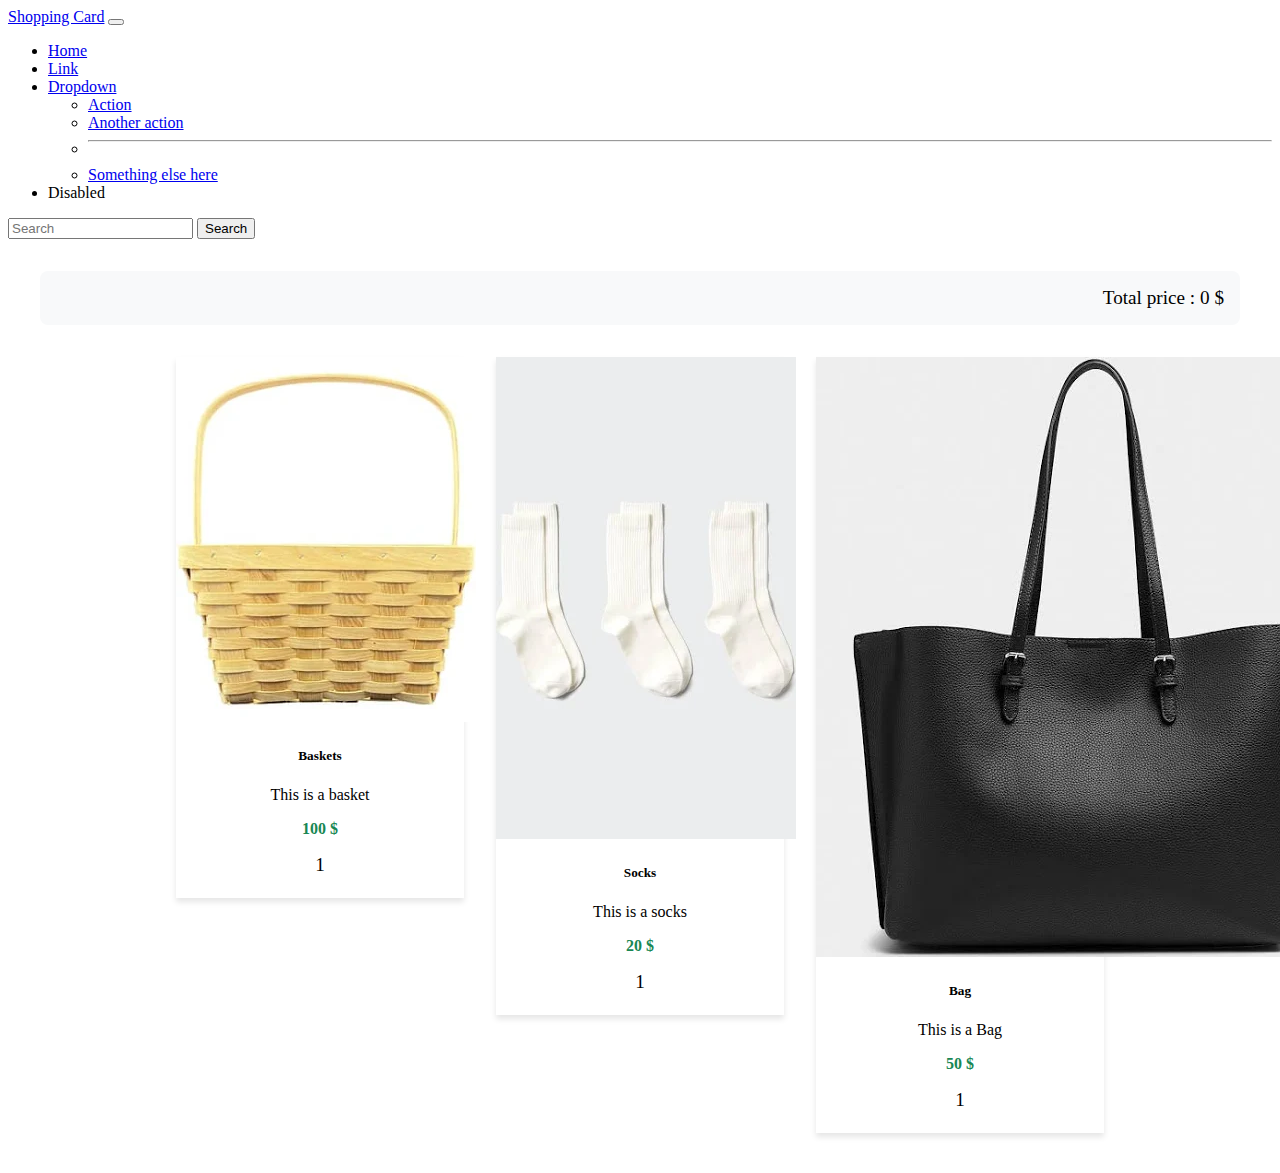
<file: index.html>
<!DOCTYPE html>
<html lang="en">
  <head>
    <meta charset="UTF-8" />
    <meta http-equiv="X-UA-Compatible" content="IE=edge" />
    <meta name="viewport" content="width=device-width, initial-scale=1.0" />
    <!-- Bootstrap link -->
    <link
      href="https://cdn.jsdelivr.net/npm/bootstrap@5.1.3/dist/css/bootstrap.min.css"
      rel="stylesheet"
      integrity="sha384-1BmE4kWBq78iYhFldvKuhfTAU6auU8tT94WrHftjDbrCEXSU1oBoqyl2QvZ6jIW3"
      crossorigin="anonymous"
    />
    <!-- Font awesome CSS -->
    <link
      rel="stylesheet"
      href="https://cdnjs.cloudflare.com/ajax/libs/font-awesome/6.0.0-beta2/css/all.min.css"
      integrity="sha512-YWzhKL2whUzgiheMoBFwW8CKV4qpHQAEuvilg9FAn5VJUDwKZZxkJNuGM4XkWuk94WCrrwslk8yWNGmY1EduTA=="
      crossorigin="anonymous"
      referrerpolicy="no-referrer"
    />
    <link rel="stylesheet" href="style.css" />
    <title>Workshop DOM</title>
  </head>
  <body>
    <header>
      <nav class="navbar navbar-expand-lg navbar-light bg-light">
        <div class="container-fluid">
          <a class="navbar-brand" href="#">Shopping Card</a>
          <button
            class="navbar-toggler"
            type="button"
            data-bs-toggle="collapse"
            data-bs-target="#navbarSupportedContent"
            aria-controls="navbarSupportedContent"
            aria-expanded="false"
            aria-label="Toggle navigation"
          >
            <span class="navbar-toggler-icon"></span>
          </button>
          <div class="collapse navbar-collapse" id="navbarSupportedContent">
            <ul class="navbar-nav me-auto mb-2 mb-lg-0">
              <li class="nav-item">
                <a class="nav-link active" aria-current="page" href="#">Home</a>
              </li>
              <li class="nav-item">
                <a class="nav-link" href="#">Link</a>
              </li>
              <li class="nav-item dropdown">
                <a
                  class="nav-link dropdown-toggle"
                  href="#"
                  id="navbarDropdown"
                  role="button"
                  data-bs-toggle="dropdown"
                  aria-expanded="false"
                >
                  Dropdown
                </a>
                <ul class="dropdown-menu" aria-labelledby="navbarDropdown">
                  <li><a class="dropdown-item" href="#">Action</a></li>
                  <li><a class="dropdown-item" href="#">Another action</a></li>
                  <li><hr class="dropdown-divider" /></li>
                  <li>
                    <a class="dropdown-item" href="#">Something else here</a>
                  </li>
                </ul>
              </li>
              <li class="nav-item">
                <a class="nav-link disabled">Disabled</a>
              </li>
            </ul>
            <form class="d-flex">
              <input
                class="form-control me-2"
                type="search"
                placeholder="Search"
                aria-label="Search"
              />
              <button class="btn btn-outline-success" type="submit">
                Search
              </button>
            </form>
          </div>
        </div>
      </nav>
    </header>
    <main>
      <section class="shopping-card-container">
        <div class="total-price">
          <span> Total price : </span>
          <span class="total"> 0 $ </span>
        </div>
        <div class="list-products">
          <!-- Product 1 : baskets -->
          <div class="card-body">
            <div class="card" style="width: 18rem">
              <img
                src="basket.webp"
                class="card-img-top"
                alt="baskets"
              />
              <div class="card-body">
                <h5 class="card-title">Baskets</h5>
                <p class="card-text">This is a basket</p>
                <h4 class="unit-price">100 $</h4>
                <div>
                  <i class="fas fa-plus-circle"></i>
                  <span class="quantity">1</span>
                  <i class="fas fa-minus-circle"></i>
                </div>
                <div>
                  <i class="fas fa-trash-alt"></i>
                  <i class="fas fa-heart"></i>
                </div>
              </div>
            </div>
          </div>
          <!-- Product 2 : socks -->

          <div class="card-body">
            <div class="card" style="width: 18rem">
              <img src="socks.webp" class="card-img-top" alt="socks" />
              <div class="card-body">
                <h5 class="card-title">Socks</h5>
                <p class="card-text">This is a socks</p>
                <h4 class="unit-price">20 $</h4>
                <div>
                  <i class="fas fa-plus-circle"></i>
                  <span class="quantity">1</span>
                  <i class="fas fa-minus-circle"></i>
                </div>
                <div>
                  <i class="fas fa-trash-alt"></i>
                  <i class="fas fa-heart"></i>
                </div>
              </div>
            </div>
          </div>
          <!-- Product 3 : bag -->
          <div class="card-body">
            <div class="card" style="width: 18rem">
              <img src="shopping.webp" class="card-img-top" alt="bag" />
              <div class="card-body">
                <h5 class="card-title">Bag</h5>
                <p class="card-text">This is a Bag</p>
                <h4 class="unit-price">50 $</h4>
                <div>
                  <i class="fas fa-plus-circle"></i>
                  <span class="quantity">1</span>
                  <i class="fas fa-minus-circle"></i>
                </div>
                <div>
                  <i class="fas fa-trash-alt"></i>
                  <i class="fas fa-heart"></i>
                </div>
              </div>
            </div>
          </div>
        </div>
      </section>
    </main>
    <footer></footer>

    <!-- Bootstrap JS -->
    <script
      src="https://cdn.jsdelivr.net/npm/bootstrap@5.1.3/dist/js/bootstrap.bundle.min.js"
    ></script>

    <!-- My JS -->
    <script src="index.js"></script>
  </body>
</html>
</file>
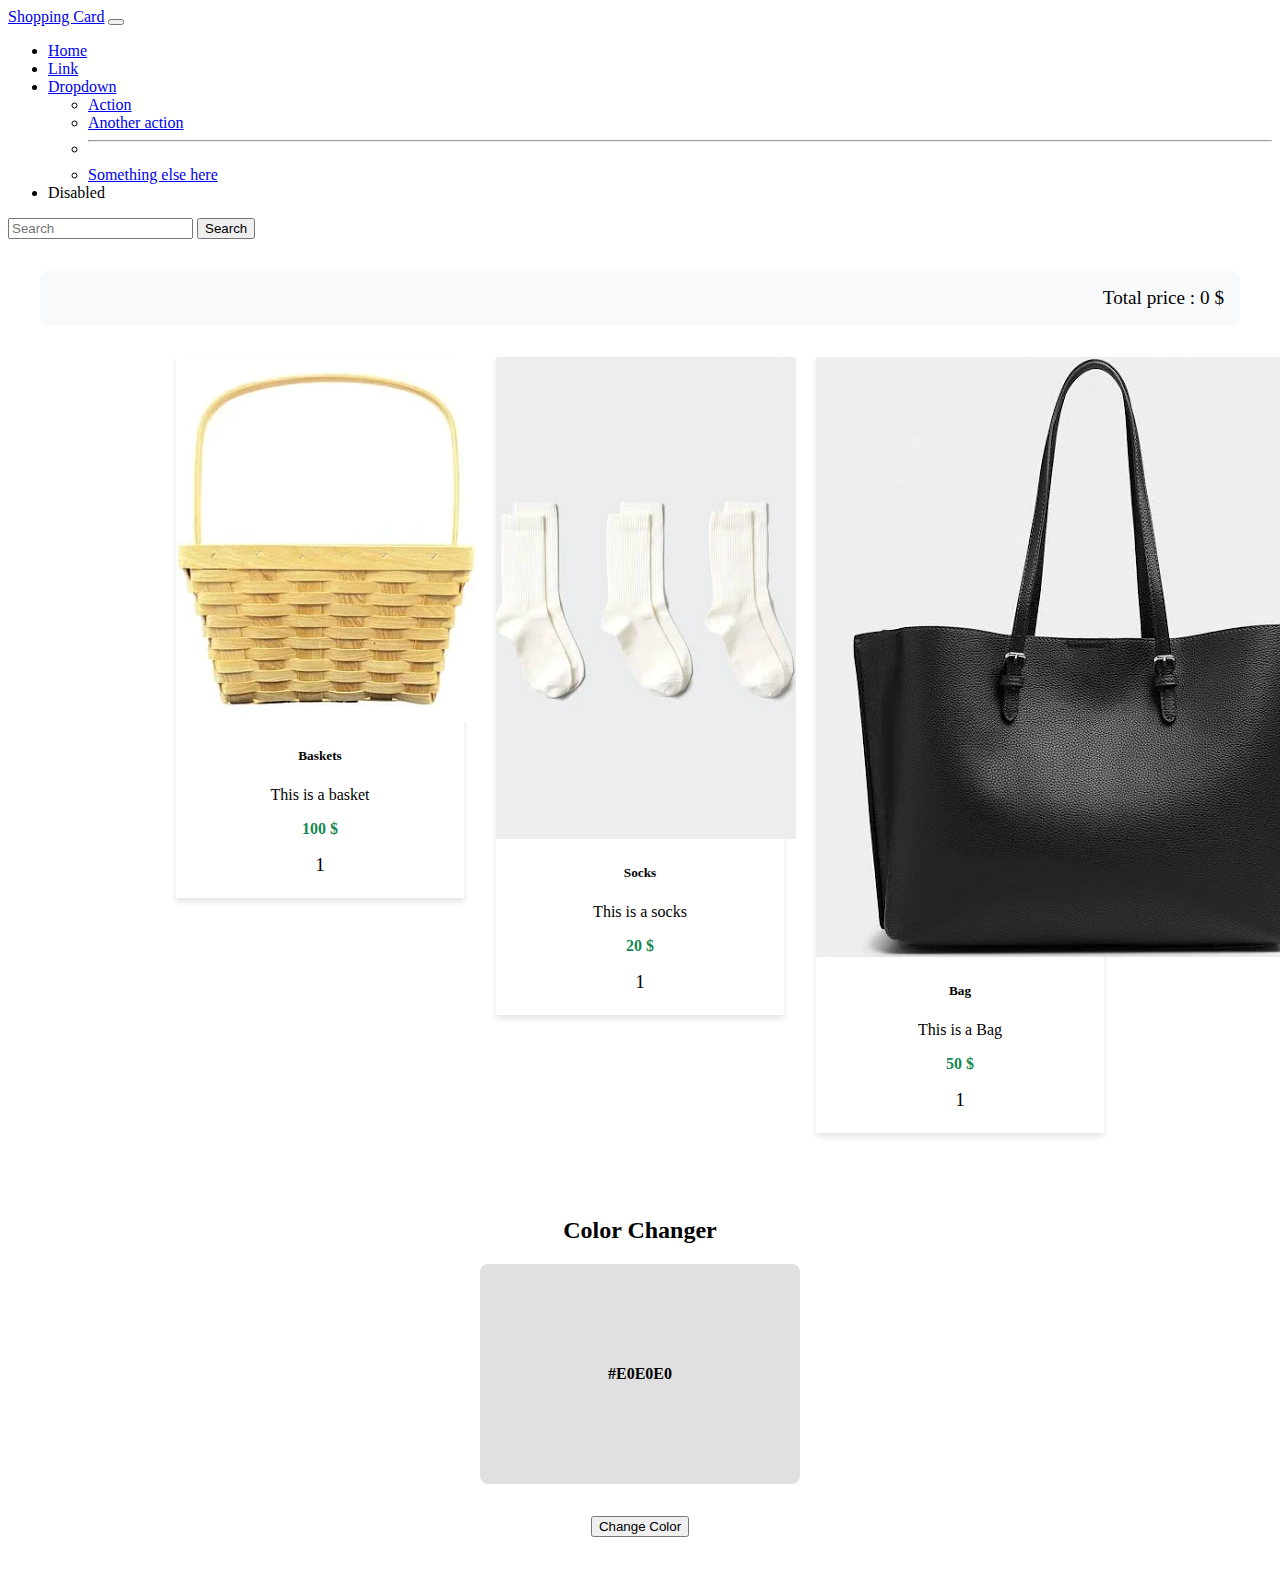
<file: Dom_project1/index.html>
<!DOCTYPE html>
<html lang="en">
  <head>
    <meta charset="UTF-8" />
    <meta http-equiv="X-UA-Compatible" content="IE=edge" />
    <meta name="viewport" content="width=device-width, initial-scale=1.0" />
    <!-- Bootstrap link -->
    <link
      href="https://cdn.jsdelivr.net/npm/bootstrap@5.1.3/dist/css/bootstrap.min.css"
      rel="stylesheet"
      integrity="sha384-1BmE4kWBq78iYhFldvKuhfTAU6auU8tT94WrHftjDbrCEXSU1oBoqyl2QvZ6jIW3"
      crossorigin="anonymous"
    />
    <!-- Font awesome CSS -->
    <link
      rel="stylesheet"
      href="https://cdnjs.cloudflare.com/ajax/libs/font-awesome/6.0.0-beta2/css/all.min.css"
      integrity="sha512-YWzhKL2whUzgiheMoBFwW8CKV4qpHQAEuvilg9FAn5VJUDwKZZxkJNuGM4XkWuk94WCrrwslk8yWNGmY1EduTA=="
      crossorigin="anonymous"
      referrerpolicy="no-referrer"
    />
    <link rel="stylesheet" href="style.css" />
    <title>Workshop DOM</title>
  </head>
  <body>
    <header>
      <nav class="navbar navbar-expand-lg navbar-light bg-light">
        <div class="container-fluid">
          <a class="navbar-brand" href="#">Shopping Card</a>
          <button
            class="navbar-toggler"
            type="button"
            data-bs-toggle="collapse"
            data-bs-target="#navbarSupportedContent"
            aria-controls="navbarSupportedContent"
            aria-expanded="false"
            aria-label="Toggle navigation"
          >
            <span class="navbar-toggler-icon"></span>
          </button>
          <div class="collapse navbar-collapse" id="navbarSupportedContent">
            <ul class="navbar-nav me-auto mb-2 mb-lg-0">
              <li class="nav-item">
                <a class="nav-link active" aria-current="page" href="#">Home</a>
              </li>
              <li class="nav-item">
                <a class="nav-link" href="#">Link</a>
              </li>
              <li class="nav-item dropdown">
                <a
                  class="nav-link dropdown-toggle"
                  href="#"
                  id="navbarDropdown"
                  role="button"
                  data-bs-toggle="dropdown"
                  aria-expanded="false"
                >
                  Dropdown
                </a>
                <ul class="dropdown-menu" aria-labelledby="navbarDropdown">
                  <li><a class="dropdown-item" href="#">Action</a></li>
                  <li><a class="dropdown-item" href="#">Another action</a></li>
                  <li><hr class="dropdown-divider" /></li>
                  <li>
                    <a class="dropdown-item" href="#">Something else here</a>
                  </li>
                </ul>
              </li>
              <li class="nav-item">
                <a class="nav-link disabled">Disabled</a>
              </li>
            </ul>
            <form class="d-flex">
              <input
                class="form-control me-2"
                type="search"
                placeholder="Search"
                aria-label="Search"
              />
              <button class="btn btn-outline-success" type="submit">
                Search
              </button>
            </form>
          </div>
        </div>
      </nav>
    </header>
    <main>
      <section class="shopping-card-container">
        <div class="total-price">
          <span> Total price : </span>
          <span class="total"> 0 $ </span>
        </div>
        <div class="list-products">
          <!-- Product 1 : baskets -->
          <div class="card-body">
            <div class="card" style="width: 18rem">
              <img
                src="basket.webp"
                class="card-img-top"
                alt="baskets"
              />
              <div class="card-body">
                <h5 class="card-title">Baskets</h5>
                <p class="card-text">This is a basket</p>
                <h4 class="unit-price">100 $</h4>
                <div>
                  <i class="fas fa-plus-circle"></i>
                  <span class="quantity">1</span>
                  <i class="fas fa-minus-circle"></i>
                </div>
                <div>
                  <i class="fas fa-trash-alt"></i>
                  <i class="fas fa-heart"></i>
                </div>
              </div>
            </div>
          </div>
          <!-- Product 2 : socks -->

          <div class="card-body">
            <div class="card" style="width: 18rem">
              <img src="socks.webp" class="card-img-top" alt="socks" />
              <div class="card-body">
                <h5 class="card-title">Socks</h5>
                <p class="card-text">This is a socks</p>
                <h4 class="unit-price">20 $</h4>
                <div>
                  <i class="fas fa-plus-circle"></i>
                  <span class="quantity">1</span>
                  <i class="fas fa-minus-circle"></i>
                </div>
                <div>
                  <i class="fas fa-trash-alt"></i>
                  <i class="fas fa-heart"></i>
                </div>
              </div>
            </div>
          </div>
          <!-- Product 3 : bag -->
          <div class="card-body">
            <div class="card" style="width: 18rem">
              <img src="shopping.webp" class="card-img-top" alt="bag" />
              <div class="card-body">
                <h5 class="card-title">Bag</h5>
                <p class="card-text">This is a Bag</p>
                <h4 class="unit-price">50 $</h4>
                <div>
                  <i class="fas fa-plus-circle"></i>
                  <span class="quantity">1</span>
                  <i class="fas fa-minus-circle"></i>
                </div>
                <div>
                  <i class="fas fa-trash-alt"></i>
                  <i class="fas fa-heart"></i>
                </div>
              </div>
            </div>
          </div>
        </div>
      </section>
    </main>
      <!-- Color Changer component (integrated) -->
      <section class="color-changer-section" style="padding:2rem; text-align:center;">
        <h2>Color Changer</h2>
        <div class="container">
          <div id="color-box" aria-label="color box" style="width:320px;height:220px;margin:1rem auto;background:#e0e0e0;border-radius:8px;display:flex;align-items:center;justify-content:center;font-weight:600;color:#333"></div>
          <button id="change-color-btn" type="button" class="btn btn-success" style="margin-top:1rem">Change Color</button>
        </div>
      </section>

    <footer></footer>

    <!-- Bootstrap JS -->
    <script
      src="https://cdn.jsdelivr.net/npm/bootstrap@5.1.3/dist/js/bootstrap.bundle.min.js"
    ></script>

    <!-- My JS -->
    <script src="index.js"></script>
    <script src="../color_changer.js"></script>
  </body>
</html>
</file>
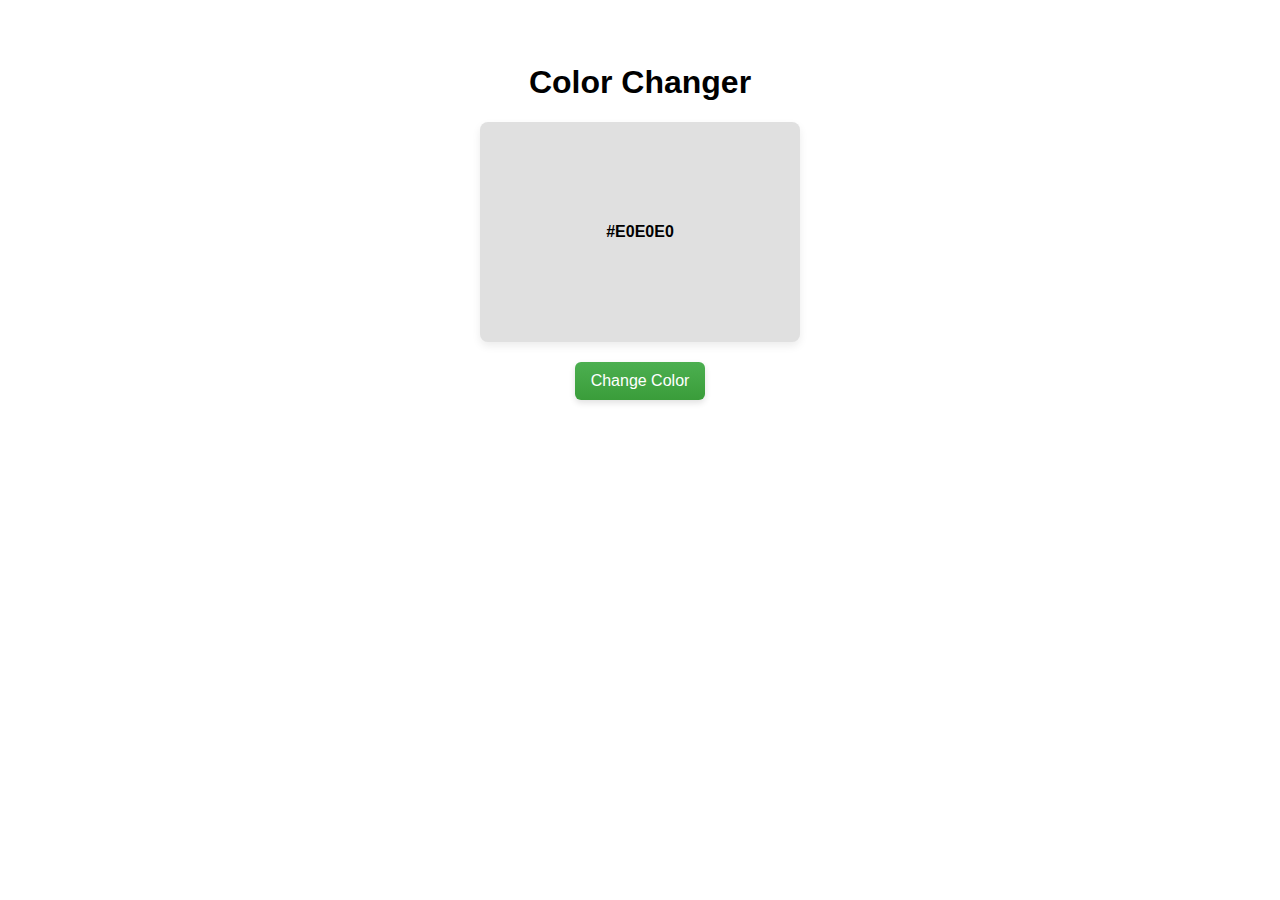
<file: color_changer.html>
<!DOCTYPE html>
<html lang="en">
  <head>
    <meta charset="utf-8" />
    <meta http-equiv="X-UA-Compatible" content="IE=edge" />
    <meta name="viewport" content="width=device-width, initial-scale=1.0" />
    <title>Color Changer</title>
    <link rel="stylesheet" href="color_changer.css" />
  </head>
  <body>
    <div class="container">
      <h1>Color Changer</h1>
      <div id="color-box" aria-label="color box"></div>
      <button id="change-color-btn" type="button">Change Color</button>
    </div>

    <script src="color_changer.js"></script>
  </body>
</html>
</file>
<file: style.css>
.shopping-card-container {
  padding: 2rem;
}

.total-price {
  background-color: #f8f9fa;
  padding: 1rem;
  margin-bottom: 2rem;
  border-radius: 0.5rem;
  font-size: 1.2rem;
  text-align: right;
}

.list-products {
  display: flex;
  flex-wrap: wrap;
  gap: 2rem;
  justify-content: center;
}

.card {
  box-shadow: 0 4px 6px rgba(0, 0, 0, 0.1);
  transition: transform 0.2s;
}

.card:hover {
  transform: translateY(-5px);
}

.card-body {
  text-align: center;
}

.unit-price {
  color: #198754;
  margin: 1rem 0;
}

.quantity {
  margin: 0 1rem;
  font-size: 1.2rem;
}

.fas {
  cursor: pointer;
  font-size: 1.2rem;
  margin: 0.5rem;
  transition: color 0.2s;
}

.fa-plus-circle:hover {
  color: #198754;
}

.fa-minus-circle:hover {
  color: #dc3545;
}

.fa-trash-alt:hover {
  color: #dc3545;
}

.fa-heart:hover,
.fa-heart.liked {
  color: red;
}
</file>
<file: Dom_project1/style.css>
.shopping-card-container {
  padding: 2rem;
}

.total-price {
  background-color: #f8f9fa;
  padding: 1rem;
  margin-bottom: 2rem;
  border-radius: 0.5rem;
  font-size: 1.2rem;
  text-align: right;
}

.list-products {
  display: flex;
  flex-wrap: wrap;
  gap: 2rem;
  justify-content: center;
}

.card {
  box-shadow: 0 4px 6px rgba(0, 0, 0, 0.1);
  transition: transform 0.2s;
}

.card:hover {
  transform: translateY(-5px);
}

.card-body {
  text-align: center;
}

.unit-price {
  color: #198754;
  margin: 1rem 0;
}

.quantity {
  margin: 0 1rem;
  font-size: 1.2rem;
}

.fas {
  cursor: pointer;
  font-size: 1.2rem;
  margin: 0.5rem;
  transition: color 0.2s;
}

.fa-plus-circle:hover {
  color: #198754;
}

.fa-minus-circle:hover {
  color: #dc3545;
}

.fa-trash-alt:hover {
  color: #dc3545;
}

.fa-heart:hover,
.fa-heart.liked {
  color: red;
}
</file>
<file: color_changer.css>
/* Container centers content horizontally and adds top margin */
.container {
  max-width: 520px;
  margin: 4rem auto 0 auto; /* top spacing, centered */
  text-align: center;
  font-family: Arial, Helvetica, sans-serif;
}

/* The box whose background color will change */
#color-box {
  width: 320px;
  height: 220px;
  margin: 1.25rem auto;
  background-color: #e0e0e0; /* default color */
  border-radius: 8px;
  box-shadow: 0 4px 8px rgba(0,0,0,0.08);
  transition: background-color 250ms ease-in-out;
  display: flex;
  align-items: center;
  justify-content: center;
  color: #333;
  font-weight: 600;
}

/* Stylish, easily clickable button */
#change-color-btn {
  padding: 0.6rem 1rem;
  font-size: 1rem;
  border: none;
  border-radius: 6px;
  background: linear-gradient(180deg,#4caf50,#3a9d3a);
  color: white;
  cursor: pointer;
  box-shadow: 0 3px 6px rgba(0,0,0,0.12);
}

#change-color-btn:hover {
  transform: translateY(-1px);
}

#change-color-btn:active {
  transform: translateY(0);
  box-shadow: 0 2px 4px rgba(0,0,0,0.1);
}
</file>
